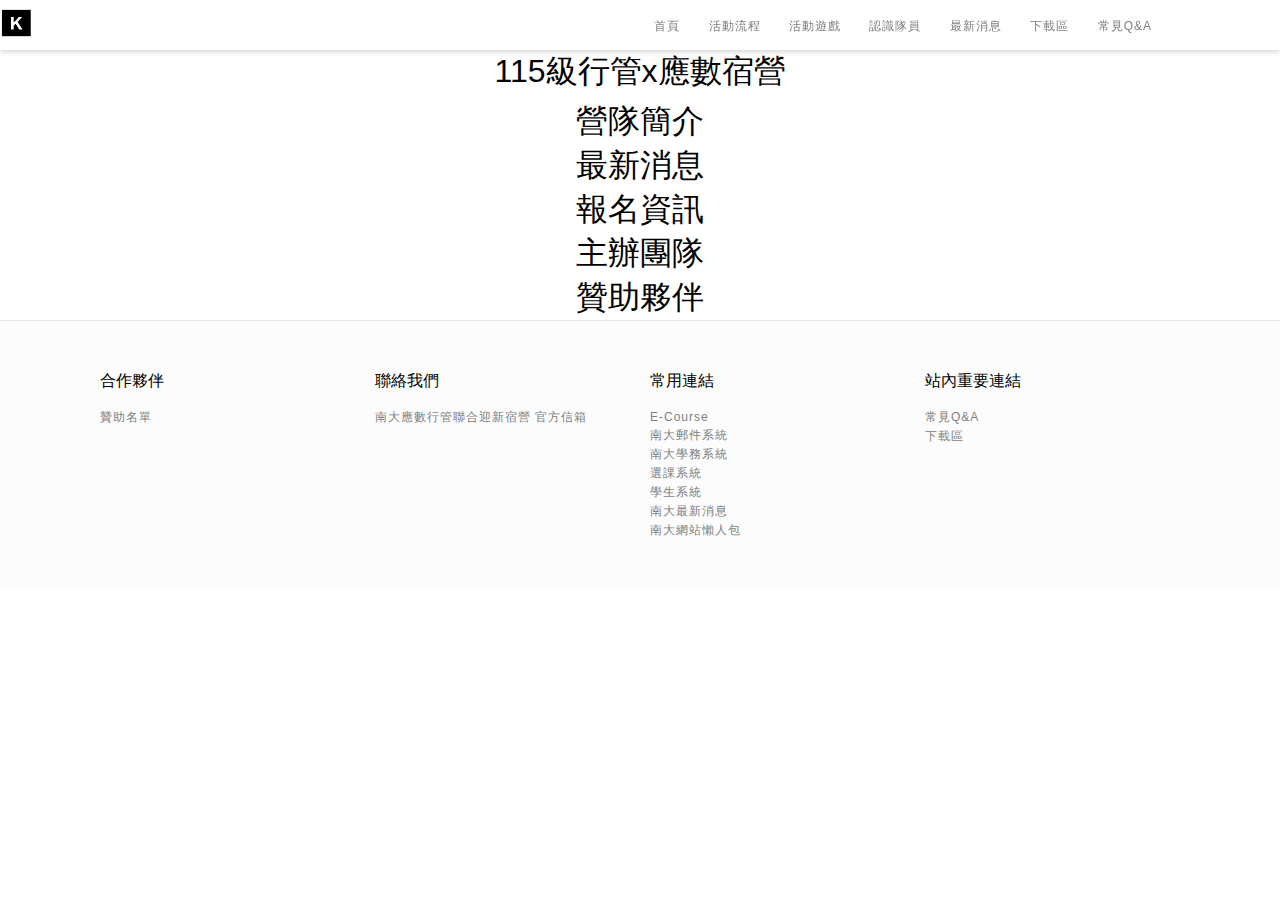
<file: index.html>
<!DOCTYPE html>
<html lang="zh">
  <head>
    <meta charset="utf-8">
    <title>115級行管x應數宿營</title>
    <link rel="stylesheet"
          href="css/structure.css">
    <meta name="viewport" 
          content="width=device-width, user-scalable=no, initial-scale=1.0, maximum-scale=1.0, minimum-scale=1.0">
    <style>
      .cintainer{
        display: flex;
        flex-direction: column;
        align-items: center;
      }

    </style>
  </head>
  <body>
    <!-- Navbar -->
    <nav class="navbar">
      <div class="navbar-header">
        <a class="navbar-brand" href="index.html"><img src="img/loge.png" alt="loge" height="30" ></a>
      </div>
        <ul class="navbar-nav">
          <li class="inlink inlogo"><a class="navbar-brand" href="index.html"><img src="img/loge.png" alt="loge" height="30" ></a></li>
          <li class="inlink"><a href="index.html">首頁</a></li>
          <li class="inlink"><a href="course.html">活動流程</a></li>
          <li class="inlink"><a href="game.html">活動遊戲</a></li>
          <li class="inlink"><a href="team.html">認識隊員</a></li>
          <li class="inlink"><a href="news.html">最新消息</a></li>
          <li class="inlink"><a href="download.html">下載區</a></li>
          <li class="inlink"><a href="FQA.html">常見Q&amp;A</a></li>   
          <li class="inlink"></li> 
          <li class="inlink"></li> 
          <li class="inlink"></li> 
          <li class="inlink"></li> 
        </ul>
        <div class="maun">
          <div class="line1"></div>
          <div class="line2"></div>
          <div class="line3"></div>
        </div>
    </nav>

    <!-- Container -->
    <div class="cintainer ct-1">
      <h1 >115級行管x應數宿營</h1>
    </div>
    <div class="cintainer ct-2">
      <h1>營隊簡介</h1>
    </div>
    <div class="cintainer ct-3">
      <h1>最新消息</h1>
    </div>
    <div class="cintainer ct-4">
      <h1>報名資訊</h1>
    </div>
    <div class="cintainer ct-5">
      <h1>主辦團隊</h1>
    </div>
    <div class="cintainer ct-6">
      <h1>贊助夥伴</h1>
    </div>
    <!-- Footer -->
    <footer>
    <div class="container">
      <div class="company">
        <p>合作夥伴</p>
        <ul>
          <li><a href=sponsors.html>贊助名單</a></li>
        </ul>
      </div>
      <div class="contact">
        <p>聯絡我們</p>
        <address style="font-style: normal;">
          <a href="mailto:math0966606145@gmail.com">南大應數行管聯合迎新宿營 官方信箱</a>
        </address> 
      </div>
      <div class="outlink">
        <p>常用連結</p>
        <ul>
          <li><a href="https://ecourse.nutn.edu.tw/default.aspx" target="_blank">E-Course</a></li>
          <li><a href="https://stumail.nutn.edu.tw" target="_blank">南大郵件系統</a></li>
          <li><a href="https://student.nutn.edu.tw/iOSA/" target="_blank">南大學務系統</a></li>
          <li><a href="https://academics.nutn.edu.tw/SelSys/" target="_blank">選課系統</a></li>
          <li><a href="https://academics.nutn.edu.tw/iSTU/Default.aspx" target="_blank">學生系統</a></li>
          <li><a href="https://campus.nutn.edu.tw/newspost3/" target="_blank">南大最新消息</a></li>
          <li><a href="https://sites.google.com/site/nutntoolbox/" target="_blank">南大網站懶人包</a></li>
        </ul>
      </div>
      <div class="inlink">
        <p>站內重要連結</p>
        <ul>
          <li><a href="FQA.html" target="_blank">常見Q&amp;A</a></li>
          <li><a href="download.html" target="_blank">下載區</a></li>
        </ul>
      </div>
    </div>
    </footer>
    <script src="js/nav.js"></script>
  </body>
</html>
</file>
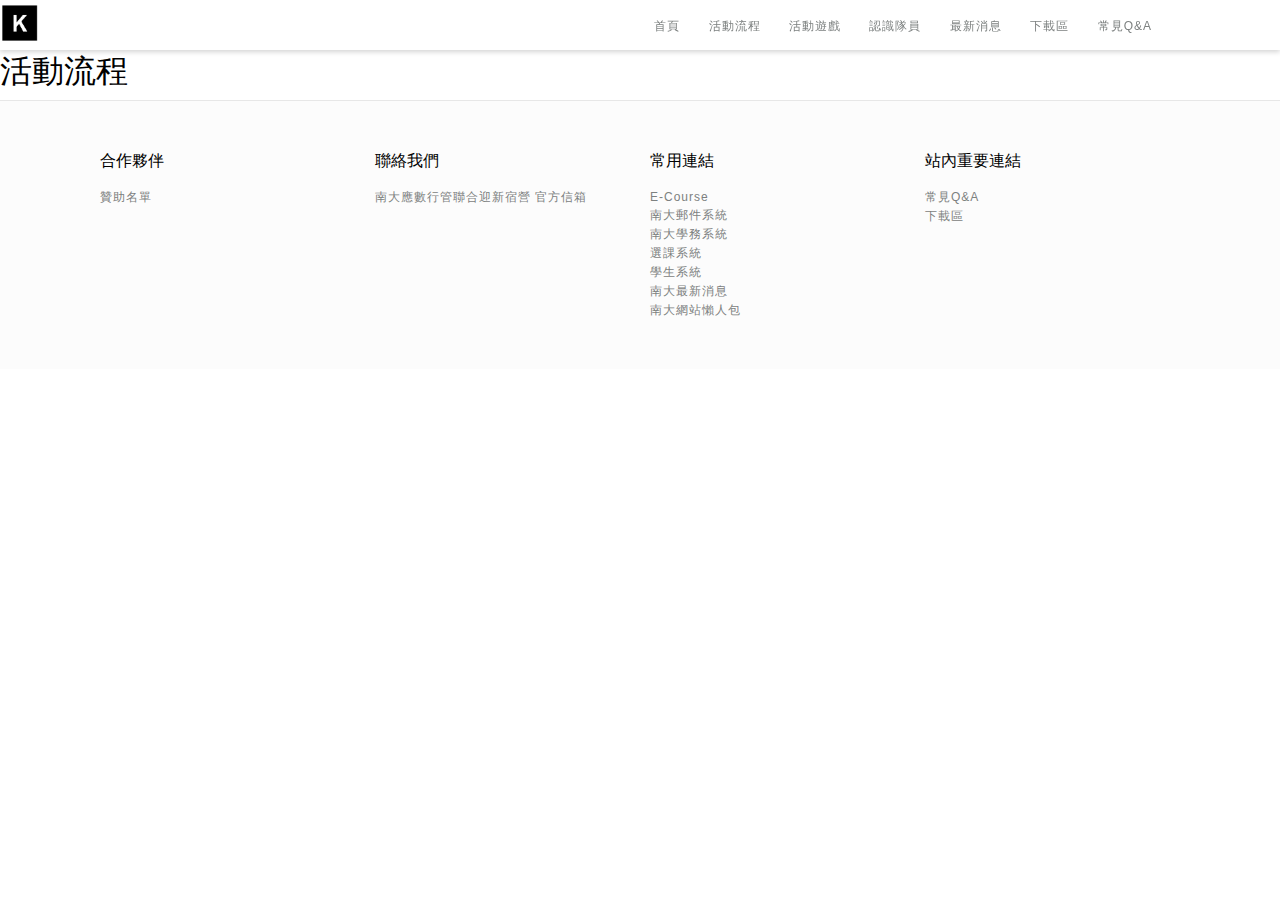
<file: course.html>
<!DOCTYPE html>
<html lang="zh">
  <head>
    <meta charset="utf-8">
    <title>115級行管x應數宿營</title>
    <link rel="stylesheet"
          href="css/structure.css">
    <meta name="viewport" 
          content="width=device-width, user-scalable=no, initial-scale=1.0, maximum-scale=1.0, minimum-scale=1.0">
  </head>
  <body>
    <!-- Navbar -->
    <nav class="navbar">
      <div class="navbar-header">
        <a class="navbar-brand" href="index.html"><img src="img/loge.png" alt="loge" width="40" height="40"></a>
      </div>
        <ul class="navbar-nav">
          <li class="inlink inlogo"><a class="navbar-brand" href="index.html"><img src="img/loge.png" alt="loge" height="30" ></a></li>
          <li class="inlink"><a href="index.html">首頁</a></li>
          <li class="inlink"><a href="course.html">活動流程</a></li>
          <li class="inlink"><a href="game.html">活動遊戲</a></li>
          <li class="inlink"><a href="team.html">認識隊員</a></li>
          <li class="inlink"><a href="news.html">最新消息</a></li>
          <li class="inlink"><a href="download.html">下載區</a></li>
          <li class="inlink"><a href="FQA.html">常見Q&amp;A</a></li>   
          <li class="inlink"></li> 
          <li class="inlink"></li> 
          <li class="inlink"></li> 
          <li class="inlink"></li> 
        </ul>
        <div class="maun">
          <div class="line1"></div>
          <div class="line2"></div>
          <div class="line3"></div>
        </div>
    </nav>

    <!-- Container -->
    <div class="cintainer ct-1">
      <h1>活動流程</h1>
    </div>
    <!-- Footer -->
    <footer>
      <div class="container">
        <div class="company">
          <p>合作夥伴</p>
          <ul>
            <li><a href=sponsors.html>贊助名單</a></li>
          </ul>
        </div>
        <div class="contact">
          <p>聯絡我們</p>
          <address style="font-style: normal;">
            <a href="mailto:math0966606145@gmail.com">南大應數行管聯合迎新宿營 官方信箱</a>
          </address> 
        </div>
        <div class="outlink">
          <p>常用連結</p>
          <ul>
            <li><a href="https://ecourse.nutn.edu.tw/default.aspx" target="_blank">E-Course</a></li>
            <li><a href="https://stumail.nutn.edu.tw" target="_blank">南大郵件系統</a></li>
            <li><a href="https://student.nutn.edu.tw/iOSA/" target="_blank">南大學務系統</a></li>
            <li><a href="https://academics.nutn.edu.tw/SelSys/" target="_blank">選課系統</a></li>
            <li><a href="https://academics.nutn.edu.tw/iSTU/Default.aspx" target="_blank">學生系統</a></li>
            <li><a href="https://campus.nutn.edu.tw/newspost3/" target="_blank">南大最新消息</a></li>
            <li><a href="https://sites.google.com/site/nutntoolbox/" target="_blank">南大網站懶人包</a></li>
          </ul>
        </div>
        <div class="inlink">
          <p>站內重要連結</p>
          <ul>
            <li><a href="FQA.html" target="_blank">常見Q&amp;A</a></li>
            <li><a href="download.html" target="_blank">下載區</a></li>
          </ul>
        </div>
      </div>
      </footer>
      <script src="js/nav.js"></script>
    </body>
  </html>
</file>
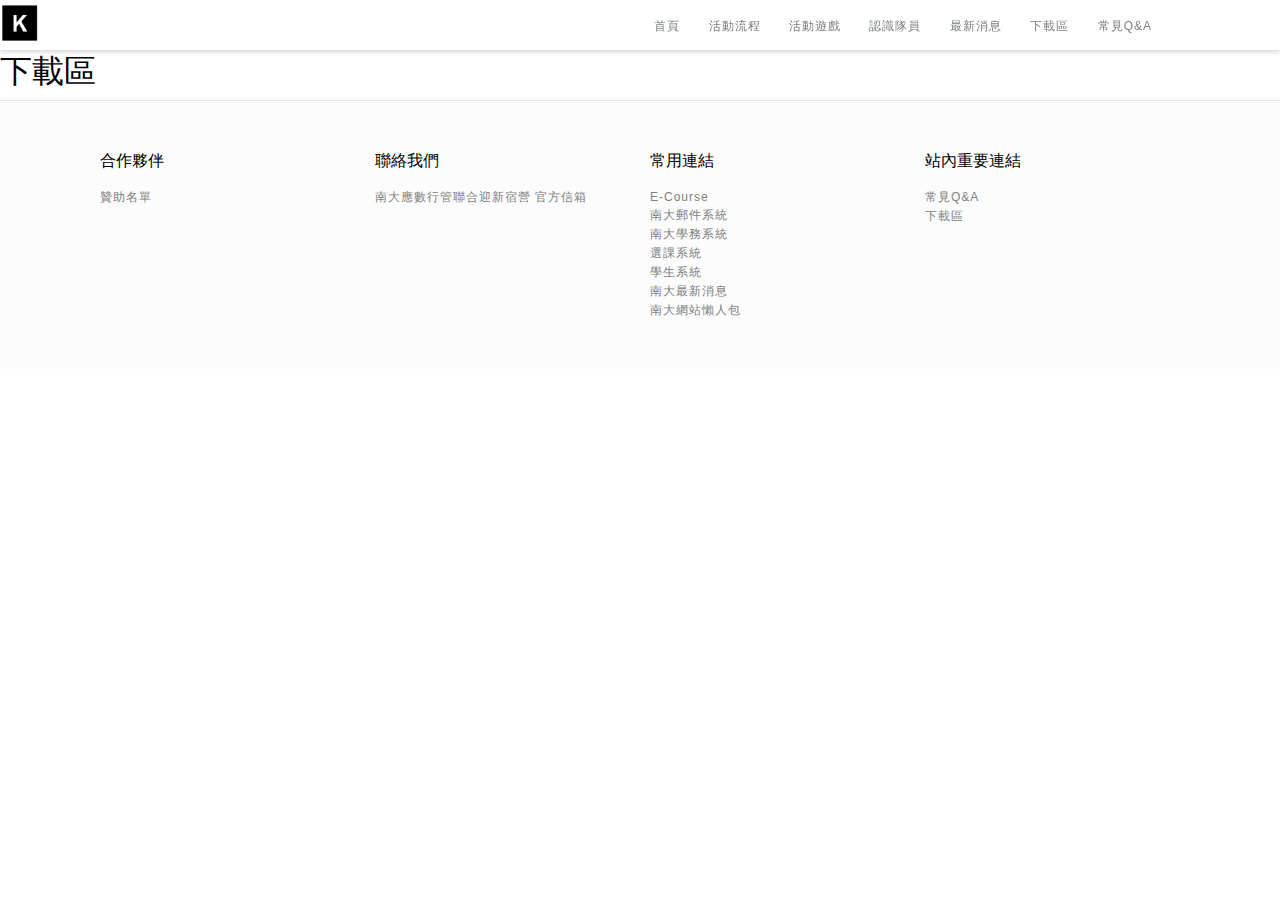
<file: download.html>
<!DOCTYPE html>
<html lang="zh">
  <head>
    <meta charset="utf-8">
    <title>115級行管x應數宿營</title>
    <link rel="stylesheet"
          href="css/structure.css">
    <meta name="viewport" 
          content="width=device-width, user-scalable=no, initial-scale=1.0, maximum-scale=1.0, minimum-scale=1.0">
  </head>
  <body>
    <!-- Navbar -->
    <nav class="navbar">
      <div class="navbar-header">
        <a class="navbar-brand" href="index.html"><img src="img/loge.png" alt="loge" width="40" height="40"></a>
      </div>
        <ul class="navbar-nav">
          <li class="inlink inlogo"><a class="navbar-brand" href="index.html"><img src="img/loge.png" alt="loge" height="30" ></a></li>
          <li class="inlink"><a href="index.html">首頁</a></li>
          <li class="inlink"><a href="course.html">活動流程</a></li>
          <li class="inlink"><a href="game.html">活動遊戲</a></li>
          <li class="inlink"><a href="team.html">認識隊員</a></li>
          <li class="inlink"><a href="news.html">最新消息</a></li>
          <li class="inlink"><a href="download.html">下載區</a></li>
          <li class="inlink"><a href="FQA.html">常見Q&amp;A</a></li>   
          <li class="inlink"></li> 
          <li class="inlink"></li> 
          <li class="inlink"></li> 
          <li class="inlink"></li> 
        </ul>
        <div class="maun">
          <div class="line1"></div>
          <div class="line2"></div>
          <div class="line3"></div>
        </div>
    </nav>

    <!-- Container -->
    <div class="cintainer ct-1">
      <h1>下載區</h1>
    </div>
    <!-- Footer -->
    <footer>
      <div class="container">
        <div class="company">
          <p>合作夥伴</p>
          <ul>
            <li><a href=sponsors.html>贊助名單</a></li>
          </ul>
        </div>
        <div class="contact">
          <p>聯絡我們</p>
          <address style="font-style: normal;">
            <a href="mailto:math0966606145@gmail.com">南大應數行管聯合迎新宿營 官方信箱</a>
          </address> 
        </div>
        <div class="outlink">
          <p>常用連結</p>
          <ul>
            <li><a href="https://ecourse.nutn.edu.tw/default.aspx" target="_blank">E-Course</a></li>
            <li><a href="https://stumail.nutn.edu.tw" target="_blank">南大郵件系統</a></li>
            <li><a href="https://student.nutn.edu.tw/iOSA/" target="_blank">南大學務系統</a></li>
            <li><a href="https://academics.nutn.edu.tw/SelSys/" target="_blank">選課系統</a></li>
            <li><a href="https://academics.nutn.edu.tw/iSTU/Default.aspx" target="_blank">學生系統</a></li>
            <li><a href="https://campus.nutn.edu.tw/newspost3/" target="_blank">南大最新消息</a></li>
            <li><a href="https://sites.google.com/site/nutntoolbox/" target="_blank">南大網站懶人包</a></li>
          </ul>
        </div>
        <div class="inlink">
          <p>站內重要連結</p>
          <ul>
            <li><a href="FQA.html" target="_blank">常見Q&amp;A</a></li>
            <li><a href="download.html" target="_blank">下載區</a></li>
          </ul>
        </div>
      </div>
      </footer>
      <script src="js/nav.js"></script>
    </body>
  </html>
</file>
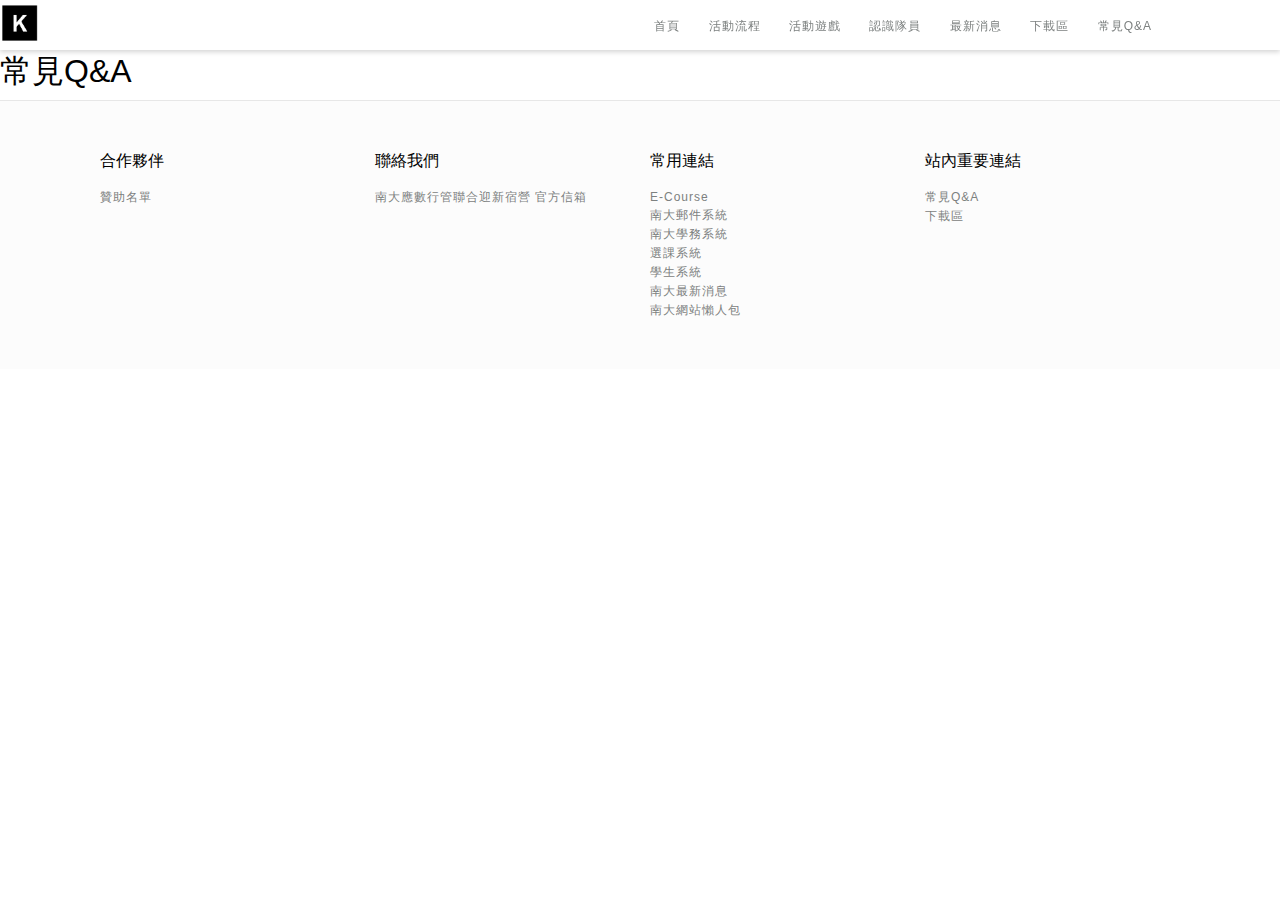
<file: FQA.html>
<!DOCTYPE html>
<html lang="zh">
  <head>
    <meta charset="utf-8">
    <title>115級行管x應數宿營</title>
    <link rel="stylesheet"
          href="css/structure.css">
    <meta name="viewport" 
          content="width=device-width, user-scalable=no, initial-scale=1.0, maximum-scale=1.0, minimum-scale=1.0">
  </head>
  <body>
    <!-- Navbar -->
    <nav class="navbar">
      <div class="navbar-header">
        <a class="navbar-brand" href="index.html"><img src="img/loge.png" alt="loge" width="40" height="40"></a>
      </div>
        <ul class="navbar-nav">         
           <li class="inlink inlogo"><a class="navbar-brand" href="index.html"><img src="img/loge.png" alt="loge" height="30" ></a></li>
          <li class="inlink"><a href="index.html">首頁</a></li>
          <li class="inlink"><a href="course.html">活動流程</a></li>
          <li class="inlink"><a href="game.html">活動遊戲</a></li>
          <li class="inlink"><a href="team.html">認識隊員</a></li>
          <li class="inlink"><a href="news.html">最新消息</a></li>
          <li class="inlink"><a href="download.html">下載區</a></li>
          <li class="inlink"><a href="FQA.html">常見Q&amp;A</a></li>   
          <li class="inlink"></li> 
          <li class="inlink"></li> 
          <li class="inlink"></li> 
          <li class="inlink"></li> 
        </ul>
        <div class="maun">
          <div class="line1"></div>
          <div class="line2"></div>
          <div class="line3"></div>
        </div>
    </nav>

    <!-- Container -->
    <div class="cintainer ct-1">
      <h1>常見Q&amp;A</h1>
    </div>
    <!-- Footer -->
    <footer>
      <div class="container">
        <div class="company">
          <p>合作夥伴</p>
          <ul>
            <li><a href=sponsors.html>贊助名單</a></li>
          </ul>
        </div>
        <div class="contact">
          <p>聯絡我們</p>
          <address style="font-style: normal;">
            <a href="mailto:math0966606145@gmail.com">南大應數行管聯合迎新宿營 官方信箱</a>
          </address> 
        </div>
        <div class="outlink">
          <p>常用連結</p>
          <ul>
            <li><a href="https://ecourse.nutn.edu.tw/default.aspx" target="_blank">E-Course</a></li>
            <li><a href="https://stumail.nutn.edu.tw" target="_blank">南大郵件系統</a></li>
            <li><a href="https://student.nutn.edu.tw/iOSA/" target="_blank">南大學務系統</a></li>
            <li><a href="https://academics.nutn.edu.tw/SelSys/" target="_blank">選課系統</a></li>
            <li><a href="https://academics.nutn.edu.tw/iSTU/Default.aspx" target="_blank">學生系統</a></li>
            <li><a href="https://campus.nutn.edu.tw/newspost3/" target="_blank">南大最新消息</a></li>
            <li><a href="https://sites.google.com/site/nutntoolbox/" target="_blank">南大網站懶人包</a></li>

          </ul>
        </div>
        <div class="inlink">
          <p>站內重要連結</p>
          <ul>
            <li><a href="FQA.html" target="_blank">常見Q&A</a></li>
            <li><a href="download.html" target="_blank">下載區</a></li>
          </ul>
        </div>
      </div>
      </footer>
      <script src="js/nav.js"></script>
    </body>
  </html>
</file>
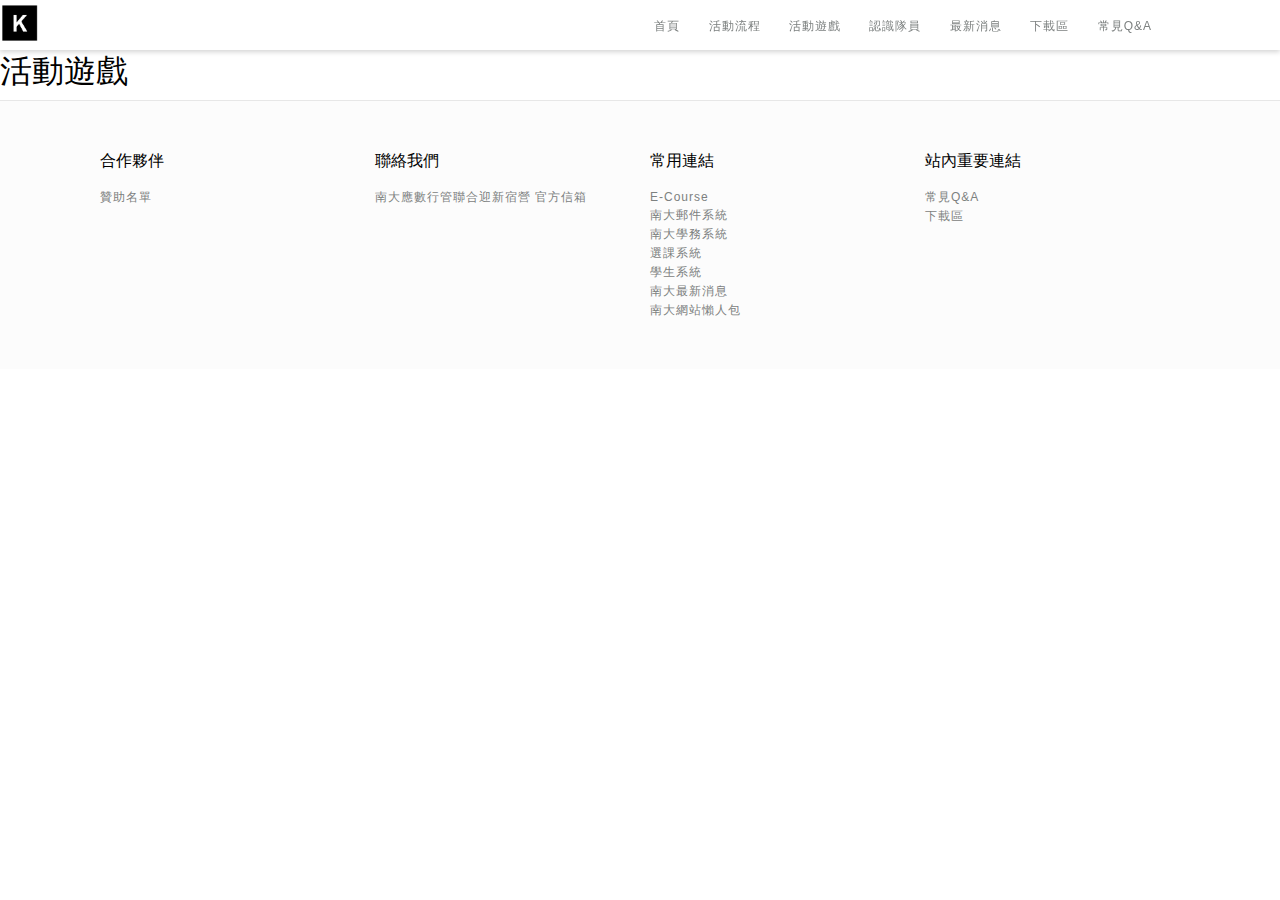
<file: game.html>
<!DOCTYPE html>
<html lang="zh">
  <head>
    <meta charset="utf-8">
    <title>115級行管x應數宿營</title>
    <link rel="stylesheet"
          href="css/structure.css">
    <meta name="viewport" 
          content="width=device-width, user-scalable=no, initial-scale=1.0, maximum-scale=1.0, minimum-scale=1.0">
  </head>
  <body>
    <!-- Navbar -->
    <nav class="navbar">
      <div class="navbar-header">
        <a class="navbar-brand" href="index.html"><img src="img/loge.png" alt="loge" width="40" height="40"></a>
      </div>
        <ul class="navbar-nav">
          <li class="inlink inlogo"><a class="navbar-brand" href="index.html"><img src="img/loge.png" alt="loge" height="30" ></a></li>
          <li class="inlink"><a href="index.html">首頁</a></li>
          <li class="inlink"><a href="course.html">活動流程</a></li>
          <li class="inlink"><a href="game.html">活動遊戲</a></li>
          <li class="inlink"><a href="team.html">認識隊員</a></li>
          <li class="inlink"><a href="news.html">最新消息</a></li>
          <li class="inlink"><a href="download.html">下載區</a></li>
          <li class="inlink"><a href="FQA.html">常見Q&amp;A</a></li>   
          <li class="inlink"></li> 
          <li class="inlink"></li> 
          <li class="inlink"></li> 
          <li class="inlink"></li>
        </ul>
        <div class="maun">
          <div class="line1"></div>
          <div class="line2"></div>
          <div class="line3"></div>
        </div>
    </nav>

    <!-- Container -->
    <div class="cintainer ct-1">
      <h1>活動遊戲</h1>
    </div>
    <!-- Footer -->
    <footer>
      <div class="container">
        <div class="company">
          <p>合作夥伴</p>
          <ul>
            <li><a href=sponsors.html>贊助名單</a></li>
          </ul>
        </div>
        <div class="contact">
          <p>聯絡我們</p>
          <address style="font-style: normal;">
            <a href="mailto:math0966606145@gmail.com">南大應數行管聯合迎新宿營 官方信箱</a>
          </address> 
        </div>
        <div class="outlink">
          <p>常用連結</p>
          <ul>
            <li><a href="https://ecourse.nutn.edu.tw/default.aspx" target="_blank">E-Course</a></li>
            <li><a href="https://stumail.nutn.edu.tw" target="_blank">南大郵件系統</a></li>
            <li><a href="https://student.nutn.edu.tw/iOSA/" target="_blank">南大學務系統</a></li>
            <li><a href="https://academics.nutn.edu.tw/SelSys/" target="_blank">選課系統</a></li>
            <li><a href="https://academics.nutn.edu.tw/iSTU/Default.aspx" target="_blank">學生系統</a></li>
            <li><a href="https://campus.nutn.edu.tw/newspost3/" target="_blank">南大最新消息</a></li>
            <li><a href="https://sites.google.com/site/nutntoolbox/" target="_blank">南大網站懶人包</a></li>
          </ul>
        </div>
        <div class="inlink">
          <p>站內重要連結</p>
          <ul>
            <li><a href="FQA.html" target="_blank">常見Q&amp;A</a></li>
            <li><a href="download.html" target="_blank">下載區</a></li>
          </ul>
        </div>
      </div>
      </footer>
      <script src="js/nav.js"></script>
    </body>
  </html>
</file>
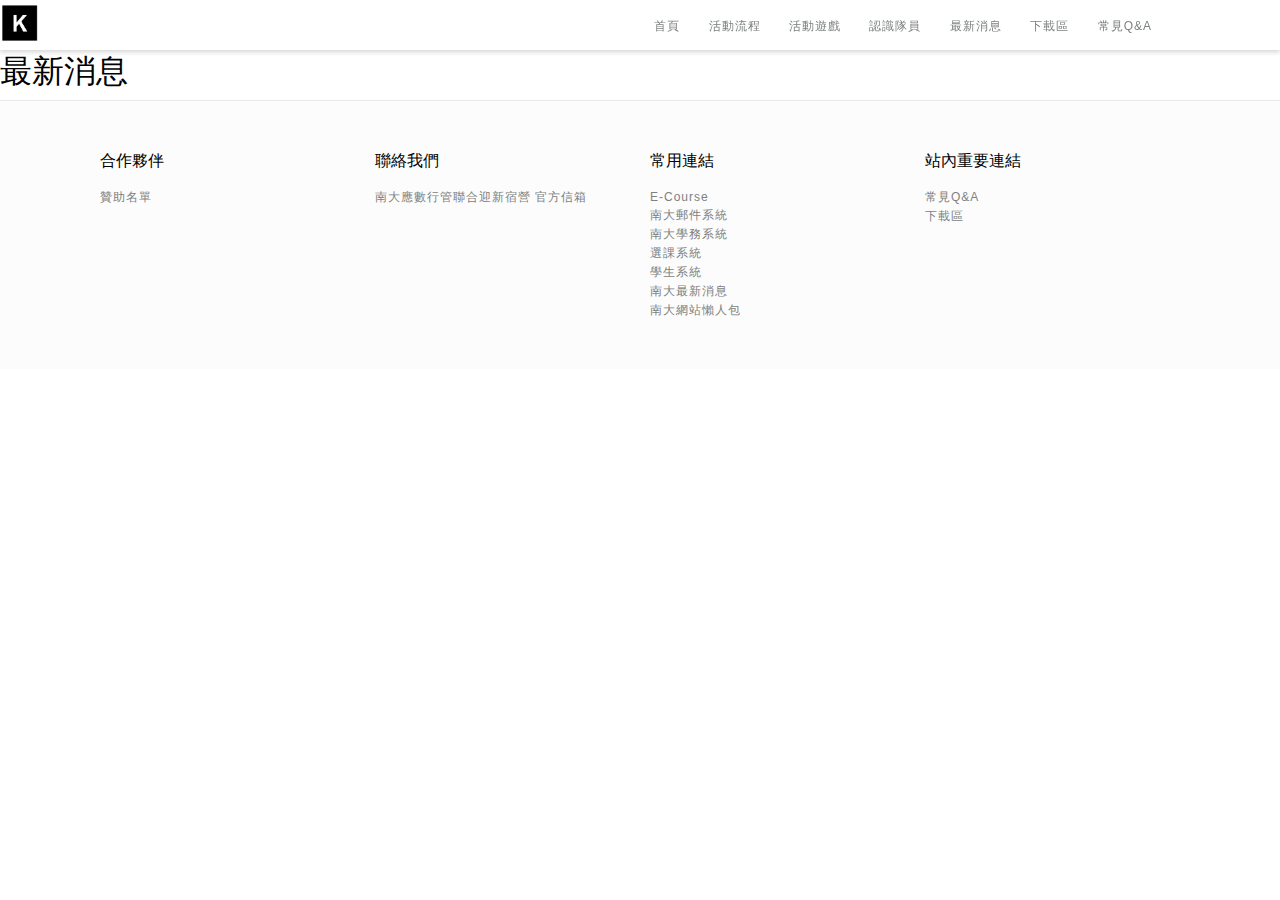
<file: news.html>
<!DOCTYPE html>
<html lang="zh">
  <head>
    <meta charset="utf-8">
    <title>115級行管x應數宿營</title>
    <link rel="stylesheet"
          href="css/structure.css">
    <meta name="viewport" 
          content="width=device-width, user-scalable=no, initial-scale=1.0, maximum-scale=1.0, minimum-scale=1.0">
  </head>
  <body>
    <!-- Navbar -->
    <nav class="navbar">
      <div class="navbar-header">
        <a class="navbar-brand" href="index.html"><img src="img/loge.png" alt="loge" width="40" height="40"></a>
      </div>
        <ul class="navbar-nav">
          <li class="inlink inlogo"><a class="navbar-brand" href="index.html"><img src="img/loge.png" alt="loge" height="30" ></a></li>
          <li class="inlink"><a href="index.html">首頁</a></li>
          <li class="inlink"><a href="course.html">活動流程</a></li>
          <li class="inlink"><a href="game.html">活動遊戲</a></li>
          <li class="inlink"><a href="team.html">認識隊員</a></li>
          <li class="inlink"><a href="news.html">最新消息</a></li>
          <li class="inlink"><a href="download.html">下載區</a></li>
          <li class="inlink"><a href="FQA.html">常見Q&amp;A</a></li>   
          <li class="inlink"></li> 
          <li class="inlink"></li> 
          <li class="inlink"></li> 
          <li class="inlink"></li> 
        </ul>
        <div class="maun">
          <div class="line1"></div>
          <div class="line2"></div>
          <div class="line3"></div>
        </div>
    </nav>

    <!-- Container -->
    <div class="cintainer ct-1">
      <h1>最新消息</h1>
    </div>
    <!-- Footer -->
    <footer>
      <div class="container">
        <div class="company">
          <p>合作夥伴</p>
          <ul>
            <li><a href=sponsors.html>贊助名單</a></li>
          </ul>
        </div>
        <div class="contact">
          <p>聯絡我們</p>
          <address style="font-style: normal;">
            <a href="mailto:math0966606145@gmail.com">南大應數行管聯合迎新宿營 官方信箱</a>
          </address> 
        </div>
        <div class="outlink">
          <p>常用連結</p>
          <ul>
            <li><a href="https://ecourse.nutn.edu.tw/default.aspx" target="_blank">E-Course</a></li>
            <li><a href="https://stumail.nutn.edu.tw" target="_blank">南大郵件系統</a></li>
            <li><a href="https://student.nutn.edu.tw/iOSA/" target="_blank">南大學務系統</a></li>
            <li><a href="https://academics.nutn.edu.tw/SelSys/" target="_blank">選課系統</a></li>
            <li><a href="https://academics.nutn.edu.tw/iSTU/Default.aspx" target="_blank">學生系統</a></li>
            <li><a href="https://campus.nutn.edu.tw/newspost3/" target="_blank">南大最新消息</a></li>
            <li><a href="https://sites.google.com/site/nutntoolbox/" target="_blank">南大網站懶人包</a></li>
          </ul>
        </div>
        <div class="inlink">
          <p>站內重要連結</p>
          <ul>
            <li><a href="FQA.html" target="_blank">常見Q&amp;A</a></li>
            <li><a href="download.html" target="_blank">下載區</a></li>
          </ul>
        </div>
      </div>
      </footer>
      <script src="js/nav.js"></script>
    </body>
  </html>
</file>
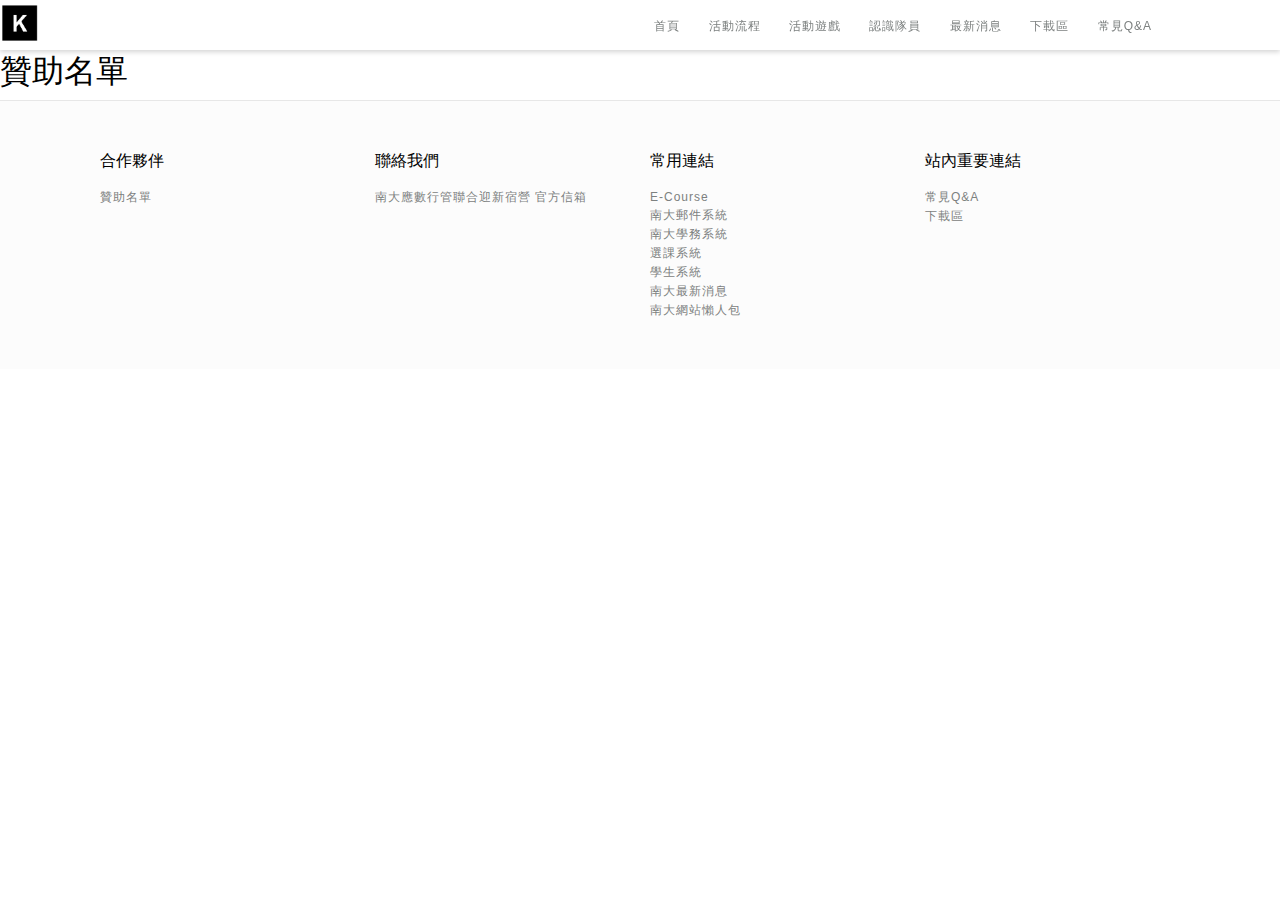
<file: sponsors.html>
<!DOCTYPE html>
<html lang="zh">
  <head>
    <meta charset="utf-8">
    <title>115級行管x應數宿營</title>
    <link rel="stylesheet"
          href="css/structure.css">
    <meta name="viewport" 
          content="width=device-width, user-scalable=no, initial-scale=1.0, maximum-scale=1.0, minimum-scale=1.0">
  </head>
  <body>
    <!-- Navbar -->
    <nav class="navbar">
      <div class="navbar-header">
        <a class="navbar-brand" href="index.html"><img src="img/loge.png" alt="loge" width="40" height="40"></a>
      </div>
        <ul class="navbar-nav">
          <li class="inlink inlogo"><a class="navbar-brand" href="index.html"><img src="img/loge.png" alt="loge" height="30" ></a></li>
          <li class="inlink"><a href="index.html">首頁</a></li>
          <li class="inlink"><a href="course.html">活動流程</a></li>
          <li class="inlink"><a href="game.html">活動遊戲</a></li>
          <li class="inlink"><a href="team.html">認識隊員</a></li>
          <li class="inlink"><a href="news.html">最新消息</a></li>
          <li class="inlink"><a href="download.html">下載區</a></li>
          <li class="inlink"><a href="FQA.html">常見Q&amp;A</a></li>   
          <li class="inlink"></li> 
          <li class="inlink"></li> 
          <li class="inlink"></li> 
          <li class="inlink"></li> 
        </ul>
        <div class="maun">
          <div class="line1"></div>
          <div class="line2"></div>
          <div class="line3"></div>
        </div>
    </nav>

    <!-- Container -->
    <div class="cintainer ct-1">
      <h1>贊助名單</h1>
    </div>
    <!-- Footer -->
    <footer>
      <div class="container">
        <div class="company">
          <p>合作夥伴</p>
          <ul>
            <li><a href=sponsors.html>贊助名單</a></li>
          </ul>
        </div>
        <div class="contact">
          <p>聯絡我們</p>
          <address style="font-style: normal;">
            <a href="mailto:math0966606145@gmail.com">南大應數行管聯合迎新宿營 官方信箱</a>
          </address> 
        </div>
        <div class="outlink">
          <p>常用連結</p>
          <ul>
            <li><a href="https://ecourse.nutn.edu.tw/default.aspx" target="_blank">E-Course</a></li>
            <li><a href="https://stumail.nutn.edu.tw" target="_blank">南大郵件系統</a></li>
            <li><a href="https://student.nutn.edu.tw/iOSA/" target="_blank">南大學務系統</a></li>
            <li><a href="https://academics.nutn.edu.tw/SelSys/" target="_blank">選課系統</a></li>
            <li><a href="https://academics.nutn.edu.tw/iSTU/Default.aspx" target="_blank">學生系統</a></li>
            <li><a href="https://campus.nutn.edu.tw/newspost3/" target="_blank">南大最新消息</a></li>
            <li><a href="https://sites.google.com/site/nutntoolbox/" target="_blank">南大網站懶人包</a></li>
          </ul>
        </div>
        <div class="inlink">
          <p>站內重要連結</p>
          <ul>
            <li><a href="FQA.html" target="_blank">常見Q&amp;A</a></li>
            <li><a href="download.html" target="_blank">下載區</a></li>
          </ul>
        </div>
      </div>
      </footer>
      <script src="js/nav.js"></script>
    </body>
  </html>
</file>
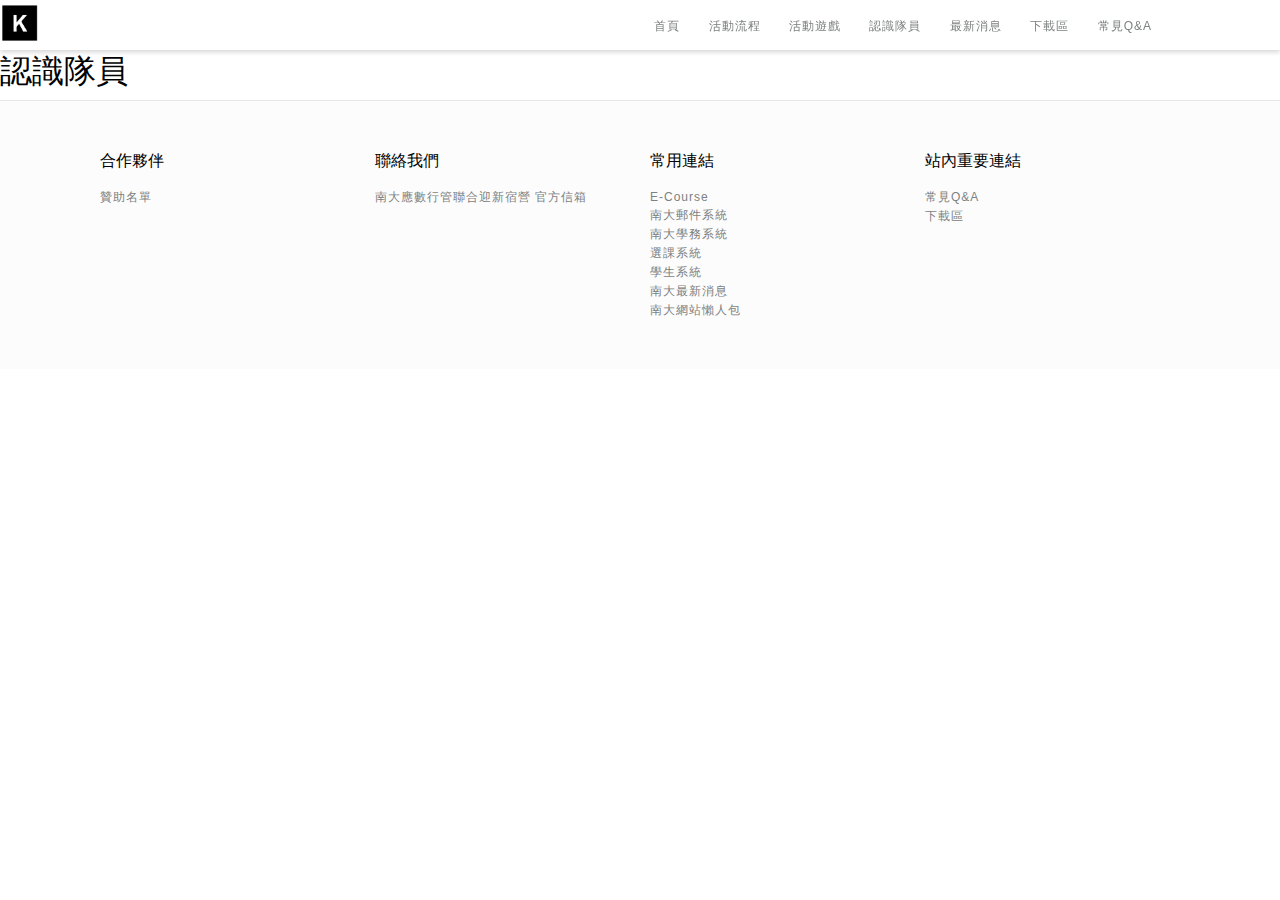
<file: team.html>
<!DOCTYPE html>
<html lang="zh">
  <head>
    <meta charset="utf-8">
    <title>115級行管x應數宿營</title>
    <link rel="stylesheet"
          href="css/structure.css">
    <meta name="viewport" 
          content="width=device-width, user-scalable=no, initial-scale=1.0, maximum-scale=1.0, minimum-scale=1.0">
  </head>
  <body>
    <!-- Navbar -->
    <nav class="navbar">
      <div class="navbar-header">
        <a class="navbar-brand" href="index.html"><img src="img/loge.png" alt="loge" width="40" height="40"></a>
      </div>
        <ul class="navbar-nav">
          <li class="inlink inlogo"><a class="navbar-brand" href="index.html"><img src="img/loge.png" alt="loge" height="30" ></a></li>
          <li class="inlink"><a href="index.html">首頁</a></li>
          <li class="inlink"><a href="course.html">活動流程</a></li>
          <li class="inlink"><a href="game.html">活動遊戲</a></li>
          <li class="inlink"><a href="team.html">認識隊員</a></li>
          <li class="inlink"><a href="news.html">最新消息</a></li>
          <li class="inlink"><a href="download.html">下載區</a></li>
          <li class="inlink"><a href="FQA.html">常見Q&amp;A</a></li>   
          <li class="inlink"></li> 
          <li class="inlink"></li> 
          <li class="inlink"></li> 
          <li class="inlink"></li> 
        </ul>
        <div class="maun">
          <div class="line1"></div>
          <div class="line2"></div>
          <div class="line3"></div>
        </div>
    </nav>

    <!-- Container -->
    <div class="cintainer ct-1">
      <h1>認識隊員</h1>
    </div>
    <!-- Footer -->
    <footer>
      <div class="container">
        <div class="company">
          <p>合作夥伴</p>
          <ul>
            <li><a href=sponsors.html>贊助名單</a></li>
          </ul>
        </div>
        <div class="contact">
          <p>聯絡我們</p>
          <address style="font-style: normal;">
            <a href="mailto:math0966606145@gmail.com">南大應數行管聯合迎新宿營 官方信箱</a>
          </address> 
        </div>
        <div class="outlink">
          <p>常用連結</p>
          <ul>
            <li><a href="https://ecourse.nutn.edu.tw/default.aspx" target="_blank">E-Course</a></li>
            <li><a href="https://stumail.nutn.edu.tw" target="_blank">南大郵件系統</a></li>
            <li><a href="https://student.nutn.edu.tw/iOSA/" target="_blank">南大學務系統</a></li>
            <li><a href="https://academics.nutn.edu.tw/SelSys/" target="_blank">選課系統</a></li>
            <li><a href="https://academics.nutn.edu.tw/iSTU/Default.aspx" target="_blank">學生系統</a></li>
            <li><a href="https://campus.nutn.edu.tw/newspost3/" target="_blank">南大最新消息</a></li>
            <li><a href="https://sites.google.com/site/nutntoolbox/" target="_blank">南大網站懶人包</a></li>
          </ul>
        </div>
        <div class="inlink">
          <p>站內重要連結</p>
          <ul>
            <li><a href="FQA.html" target="_blank">常見Q&amp;A</a></li>
            <li><a href="download.html" target="_blank">下載區</a></li>
          </ul>
        </div>
      </div>
      </footer>
      <script src="js/nav.js"></script>
    </body>
  </html>
</file>
<file: css/structure.css>
*{
    margin: 0px;
    padding: 0px;
    box-sizing: border-box;
    font-family:"微軟正黑體", sans-serif;
}
body{
    background:white;
}
.bottom{
    position: absolute;
    bottom: 100px;
}
.navbar{
    position: fixed;
    width: 100%;
    display: flex;
    justify-content: space-around;
    align-items: center;
    height: 50px;
    background-color:rgb(255, 255, 255,1);
    z-index: 1;
    box-shadow: 0px 2px 5px rgb(212, 212, 212);

}
.navbar-header{
    flex: 1;
    color:whitesmoke;
    text-transform:uppercase;
    letter-spacing: 5px;
    font-size: 20px;
    z-index: -1;
}
.navbar-nav{
    display: flex;
    flex: 1;
    justify-content: space-around;
    
    
}
.inlogo{
    display: none;
}
.navbar-nav a{
    color:#7d8180;
    text-decoration: none;
    letter-spacing: 1px;
    font-size: 12px;
}
.navbar-nav li{
    list-style: none;
}
.navbar-nav a:hover{
    color: #fe929f;
}

.maun div{
    width: 25px;
    height: 3px;
    background-color:#7d8180;;
    margin: 5px;
    transition: all 0.2s ease;
}

@media screen and (max-width:1280px){
    .navbar-nav{
        display: flex;
        justify-content: space-around;
        
    }
}
.maun {
    flex: 0;
    display: none;
}
@media screen and (max-width:768px){
    body{
        overflow: scroll;
    }
    .navbar-nav{
        position:absolute;
        right: 0px;
        height: 100vh;
        top: 0vh;
        background-color:white;
        display: flex;
        flex-direction: column;
        align-items: center;
        width: 300px;
        box-shadow: 0px 2px 5px rgb(212, 212, 212);/*未來如果有大陰影可以刪掉*/
        transform: translateX(100%);
        transition: transform 0.2s ease-in;
    }
    .inlogo{
        display: block;
    }
    .navbar-nav li{
        opacity: 0;
    }
    .maun{
        display: block;
        cursor: pointer;
    }
    .navbar-nav a{
        color:#7d8180;
        text-decoration: none;
        letter-spacing: 1px;
        font-size: 14px;
    }
}
.nav-active{
    transform: translateX(0%);
}
@keyframes navLinkFade {
    from{
        opacity: 0;
        transform: translateX(50px);
    }
    to{
        opacity: 1;
        transform: translateX(0px);

    }
}
.toggle .line1{
    transform: rotate(-45deg) translate(-5px,6px);
}
.toggle .line2{
    opacity: 0;
}
.toggle .line3{
    transform: rotate(45deg) translate(-5px,-6px);

}
/*內容*/
.ct-1{
    height: 100px;
}
.ct-1 h1{
    position:relative;
    top:50px;
}

h1{
    font-weight: normal;
}
/*底部*/
footer{
    
    width: 100%;
    position: relative;
    height: auto;
    padding: 50px 100px;
    background:#fcfcfc;
    border-top: 1px solid rgb(231, 231, 231);

}

footer a{
    color:#7d8180;
    text-decoration: none;
    letter-spacing: 1px;
    font-size: 12px;
}
footer li{
    list-style: none;
}
footer a:hover{
    color: #fe929f;
}
footer .container{
    width: 100%;
    display: grid;
    grid-template-columns: 1fr 1fr 1fr 1fr;
    grid-gap: 20px;
}
footer .container .company p{
    position: relative;
    margin-bottom: 15px;
}
footer .container .contact p{
    position: relative;
    margin-bottom: 15px;
}
footer .container .outlink p{
    position: relative;
    margin-bottom: 15px;
}
footer .container .inlink p{
    position: relative;
    margin-bottom: 15px;
}
@media screen and (max-width:800px){
    footer .container{ 
        grid-template-columns: 1fr 1fr;
    }
}
</file>
